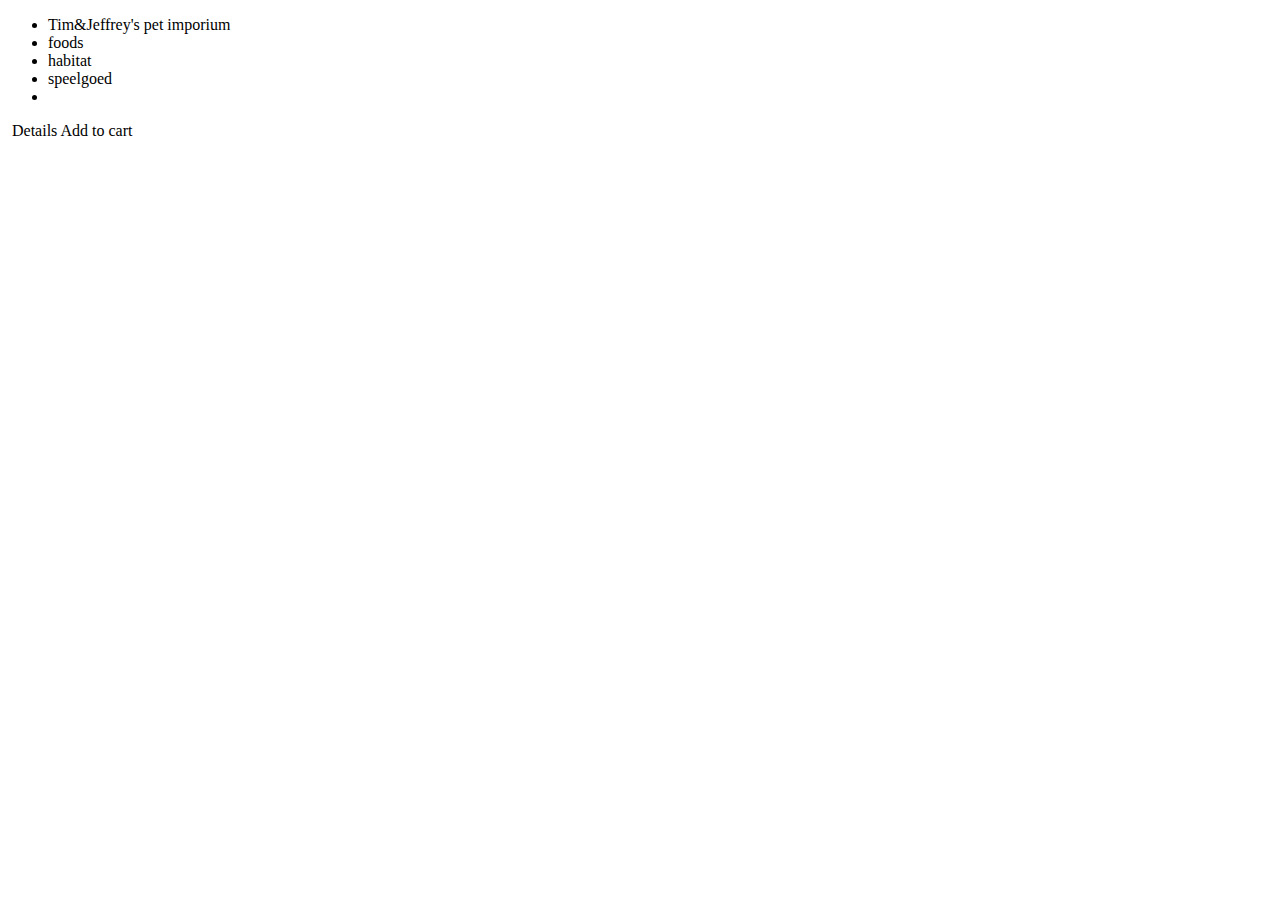
<file: src/main/resources/templates/Index.html>
<!DOCTYPE html>
<html lang="en"
      xmlns:th="http://www.thymeleaf.org">
<head>
    <meta charset="UTF-8">
    <title>Tim&Jefrey</title>
    <link rel="stylesheet" th:href="@{/main.css}">
    <meta name="viewport" content="width=device-width, initial-scale=1, shrink-to-fit=no">
    <link rel="stylesheet" href="https://stackpath.bootstrapcdn.com/bootstrap/4.1.3/css/bootstrap.min.css"
          integrity="sha384-MCw98/SFnGE8fJT3GXwEOngsV7Zt27NXFoaoApmYm81iuXoPkFOJwJ8ERdknLPMO" crossorigin="anonymous">
    <link rel="stylesheet" href="https://use.fontawesome.com/releases/v5.6.1/css/all.css" integrity="sha384-gfdkjb5BdAXd+lj+gudLWI+BXq4IuLW5IT+brZEZsLFm++aCMlF1V92rMkPaX4PP" crossorigin="anonymous">
    <script src="https://code.jquery.com/jquery-3.3.1.slim.min.js"
            integrity="sha384-q8i/X+965DzO0rT7abK41JStQIAqVgRVzpbzo5smXKp4YfRvH+8abtTE1Pi6jizo"
            crossorigin="anonymous"></script>
    <script src="https://cdnjs.cloudflare.com/ajax/libs/popper.js/1.14.0/umd/popper.min.js"
            integrity="sha384-cs/chFZiN24E4KMATLdqdvsezGxaGsi4hLGOzlXwp5UZB1LY//20VyM2taTB4QvJ"
            crossorigin="anonymous"></script>
    <script src="https://stackpath.bootstrapcdn.com/bootstrap/4.1.0/js/bootstrap.min.js"
            integrity="sha384-uefMccjFJAIv6A+rW+L4AHf99KvxDjWSu1z9VI8SKNVmz4sk7buKt/6v9KI65qnm"
            crossorigin="anonymous"></script>


</head>
<body>
<nav th:fragment="navigation">
    <ul>
   <li><a th:href="@{~/index}">Tim&Jeffrey's pet imporium</a></li>
    <li><a th:href="@{~/index/voeding}">foods</a></li>
    <li><a th:href="@{~/index/habitat}">habitat</a></li>
        <li><a th:href="@{~/index/speelgoed}">speelgoed</a></li>
        <li><a th:href="@{~/winkelwagen}"><i class="fas fa-shopping-cart"></i></a></li>
    </ul>
</nav>


<div id="container" class="container-fluid">
    <div class="row">
        <div class="col-sm-4" th:each="Product :${all}">
            <p th:text="${Product.productNaam}"></p>
            <p th:text="${Product.prijs }"></p>
            <p th:text="${Product.categorie}"></p>
            <img th:src="${Product.afbeelding}"></img>
            <a class="btn" th:href="@{/Details/{id}(id = ${Product.id})}">Details</a>
            <a class="btn" th:href="@{~/winkelwagen/{id}(id=${Product.id})}">Add to cart</a>


        </div>
    </div>
</div>




</body>
</html>
</file>
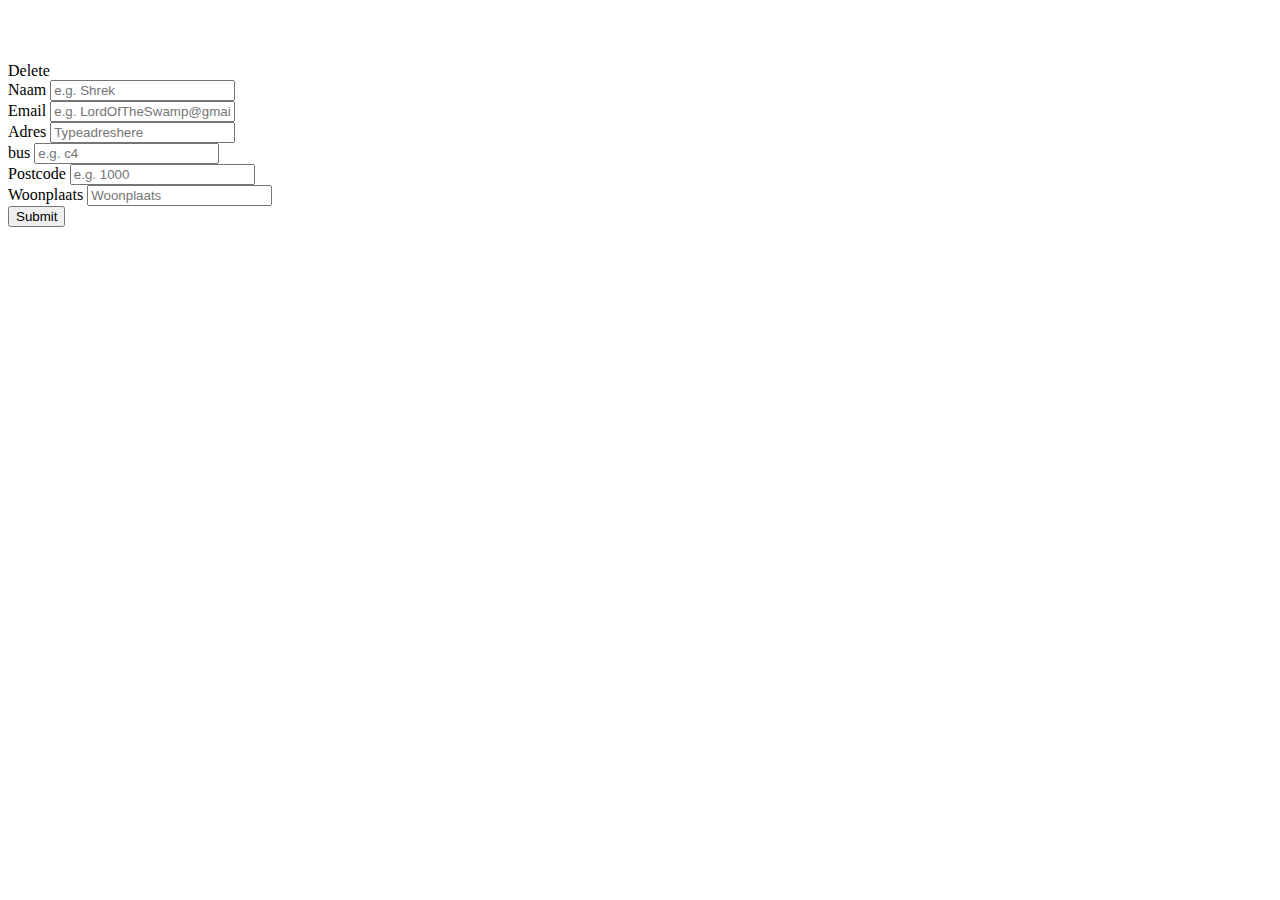
<file: src/main/resources/templates/Winkelwagen.html>
<!DOCTYPE html>
<html lang="en"
      xmlns:th="http://www.thymeleaf.org">
<head>
    <meta charset="UTF-8">
    <title>Winkelwagen</title>
    <link rel="stylesheet" th:href="@{/main.css}">
    <link rel="stylesheet" href="https://use.fontawesome.com/releases/v5.6.1/css/all.css"
          integrity="sha384-gfdkjb5BdAXd+lj+gudLWI+BXq4IuLW5IT+brZEZsLFm++aCMlF1V92rMkPaX4PP" crossorigin="anonymous">
    <link rel="stylesheet" href="https://stackpath.bootstrapcdn.com/bootstrap/4.1.3/css/bootstrap.min.css"
          integrity="sha384-MCw98/SFnGE8fJT3GXwEOngsV7Zt27NXFoaoApmYm81iuXoPkFOJwJ8ERdknLPMO" crossorigin="anonymous">
    <script src="https://code.jquery.com/jquery-3.3.1.slim.min.js"
            integrity="sha384-q8i/X+965DzO0rT7abK41JStQIAqVgRVzpbzo5smXKp4YfRvH+8abtTE1Pi6jizo"
            crossorigin="anonymous"></script>
    <script src="https://cdnjs.cloudflare.com/ajax/libs/popper.js/1.14.0/umd/popper.min.js"
            integrity="sha384-cs/chFZiN24E4KMATLdqdvsezGxaGsi4hLGOzlXwp5UZB1LY//20VyM2taTB4QvJ"
            crossorigin="anonymous"></script>
    <script src="https://stackpath.bootstrapcdn.com/bootstrap/4.1.0/js/bootstrap.min.js"
            integrity="sha384-uefMccjFJAIv6A+rW+L4AHf99KvxDjWSu1z9VI8SKNVmz4sk7buKt/6v9KI65qnm"
            crossorigin="anonymous"></script>
</head>
<body>
<nav th:include="~{index::navigation}">
</nav>
<br>
<br>
<br>
<tr th:each="Product : ${cart}">
    <td th:text="${Product.productNaam}"></td>
    <td th:text="${Product.prijs}"></td>
    <td th:text="${Product.categorie}"></td>
    <a class="btn" th:href="@{~/delete/{id}(id = ${Product.id})}"
       onclick="return confirm('Confirm, please.');">Delete</a>
</tr>


<div id="inhoud">
    <form>
        <div>
            <label for="naam">Naam</label>
            <input type="text" id="naam" placeholder="e.g. Shrek">
        </div>

        <div>
            <label for="email">Email</label>
            <input type="text" id="email" placeholder="e.g. LordOfTheSwamp@gmail.com">
        </div>

        <div>
            <label for="adres">Adres</label>
            <input type="text" id="adres" placeholder="Typeadreshere">
        </div>

        <div>
            <label for="bus">bus</label>
            <input type="text" id="bus" placeholder="e.g. c4">
        </div>
        <div>
            <label for="postcode">Postcode</label>
            <input type="int" id="postcode" placeholder="e.g. 1000">
        </div>
        <div>
            <label for="woonplaats">Woonplaats</label>
            <input type="text" id="woonplaats" placeholder="Woonplaats">
        </div>


        <input id="button" type="submit" value="Submit" onclick="return confirm('Confirm, please.');">


    </form>

</div>
</div>
</body>
</html>
</file>
